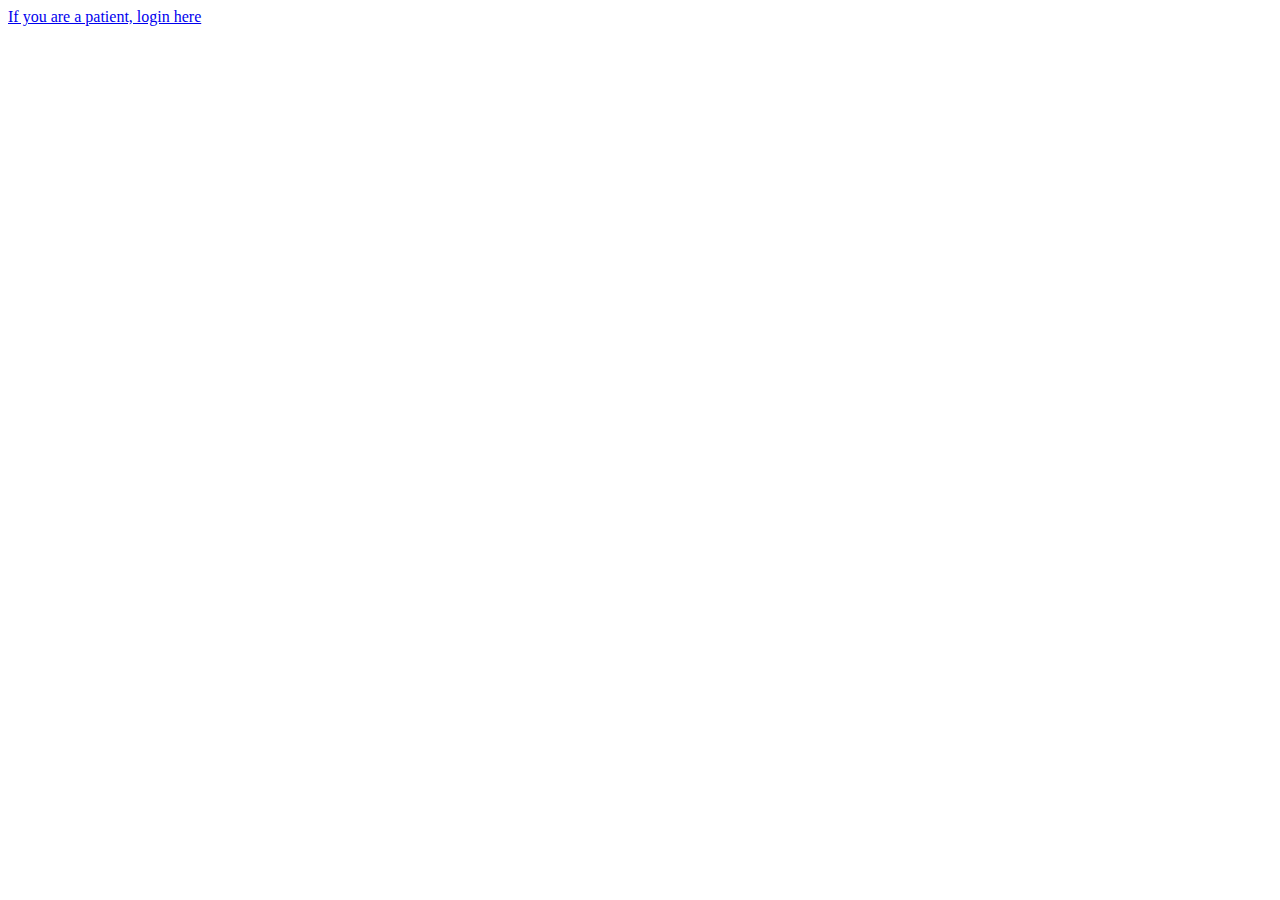
<file: index.html>
<!DOCTYPE html>
<html>

<head>

</head>

<body>
	<a href="launch.html?iss=https://fhir-myrecord.sandboxcerner.com/dstu2/0b8a0111-e8e6-4c26-a91c-5069cbc6b1ca&aud=">If you are a patient, login here</a>
</body>


</html>
</file>
